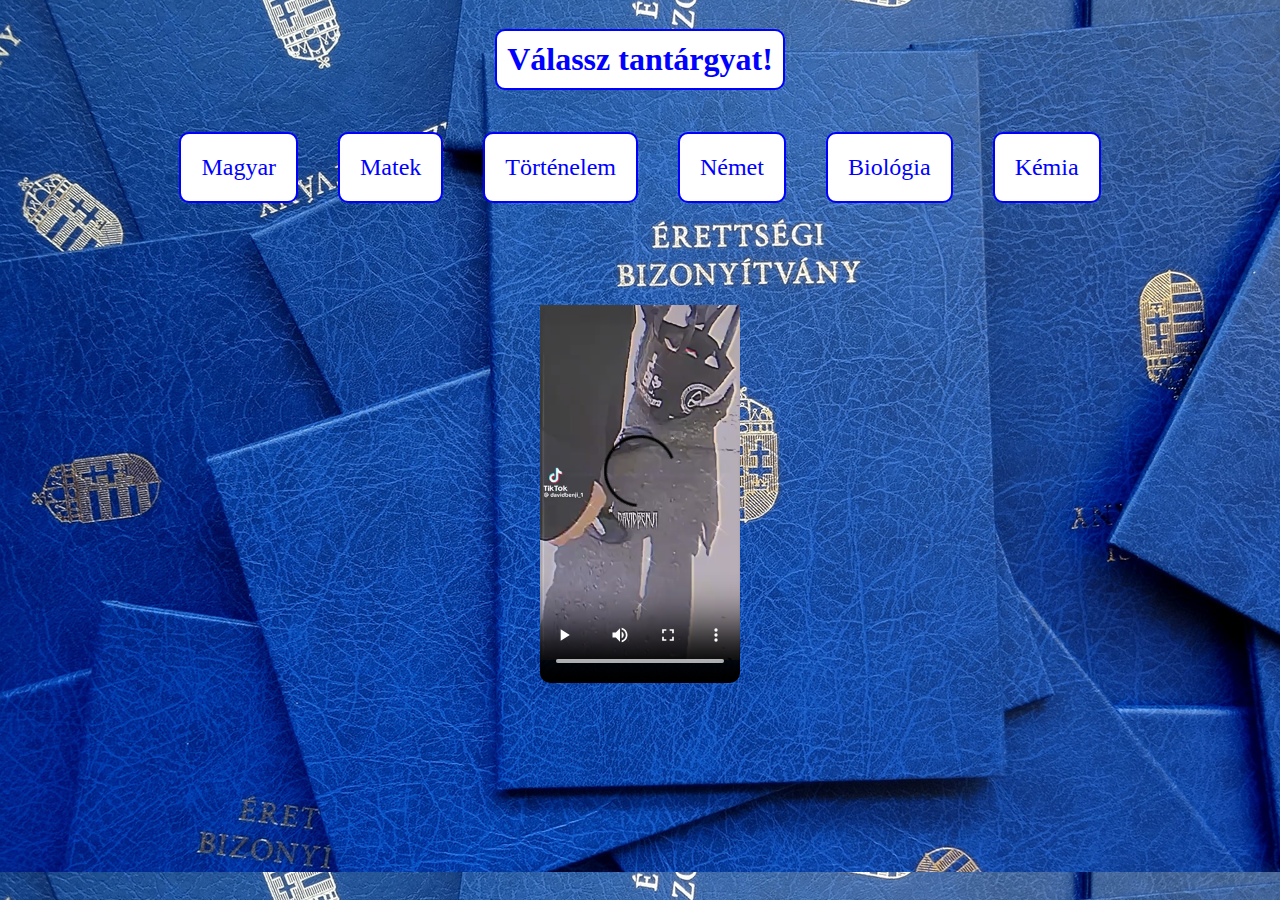
<file: index.html>
<!DOCTYPE html>
<html lang="hu">
<head>
    <meta charset="UTF-8">
    <meta name="viewport" content="width=device-width, initial-scale=1.0">
    <title>Érettségi</title>
    <link rel="stylesheet" href="style.css" type="text/css">
</head>
<body>
    <div class="container">
        <h1>Válassz tantárgyat!</h1>
    </div>
    <div class="container">
        <article><a href="magyar.html">Magyar</a></article>
        <article><a href="matek.html">Matek</a></article>
        <article><a href="töri.html">Történelem</a></article>
        <article><a href="német.html">Német</a></article>
        <article><a href="biosz.html">Biológia</a></article>
        <article><a href="kémia.html">Kémia</a></article>
    </div>
    <div class="container">
        <video src="v0f044gc0000cihgrqbc77u6qb33um5g.mp4" height="400" width="200" autoplay controls></video>
    </div>
</body>
</html>
</file>
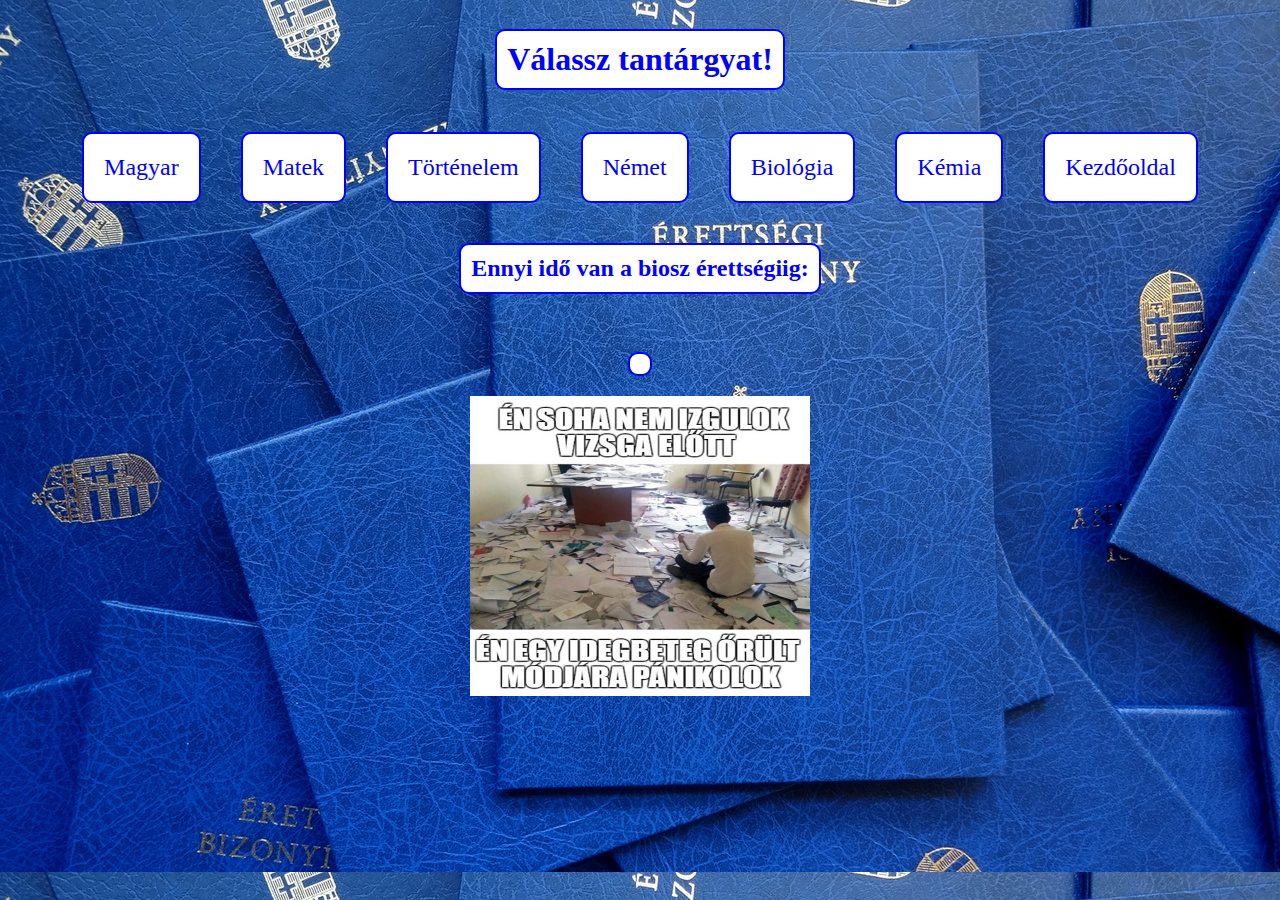
<file: biosz.html>
<!DOCTYPE html>
<html lang="hu">
<head>
    <meta charset="UTF-8">
    <meta name="viewport" content="width=device-width, initial-scale=1.0">
    <title>Biológia</title>
    <link rel="stylesheet" href="style.css" type="text/css">
</head>
<body>
    <div class="container">
        <h1>Válassz tantárgyat!</h1>
    </div>
    <div class="container">
        <article><a href="magyar.html">Magyar</a></article>
        <article><a href="matek.html">Matek</a></article>
        <article><a href="töri.html">Történelem</a></article>
        <article><a href="német.html">Német</a></article>
        <article><a href="#">Biológia</a></article>
        <article><a href="kémia.html">Kémia</a></article>
        <article><a href="index.html">Kezdőoldal</a></article>
    </div>
    <div class="container2">
        <h2>Ennyi idő van a biosz érettségiig:</h2><br>
        <h2 id="nap"></h2>
    </div>
    <script>
        // Set the date we're counting down to
        var countDownDate = new Date("May 14, 2024 08:00:00").getTime();
        
        // Update the count down every 1 second
        var x = setInterval(function() {
        
          // Get today's date and time
          var now = new Date().getTime();
        
          // Find the distance between now and the count down date
          var distance = countDownDate - now;
        
          // Time calculations for days, hours, minutes and seconds
          var days = Math.floor(distance / (1000 * 60 * 60 * 24));
          var hours = Math.floor((distance % (1000 * 60 * 60 * 24)) / (1000 * 60 * 60));
          var minutes = Math.floor((distance % (1000 * 60 * 60)) / (1000 * 60));
          var seconds = Math.floor((distance % (1000 * 60)) / 1000);
        
          // Display the result in the element with id="demo"
          document.getElementById("nap").innerHTML = days + " nap " + hours + " óra "
          + minutes + " perc " + seconds + " másodperc ";
        
          // If the count down is finished, write some text
          if (distance < 0) {
            clearInterval(x);
            document.getElementById("nap").innerHTML = "ELKEZDŐDÖTT!!!";
          }
        }, 1000);
    </script>
    <div class="container">
        <img src="biosz.jpg" height="300" width="340">
    </div>
</body>
</html>
</file>
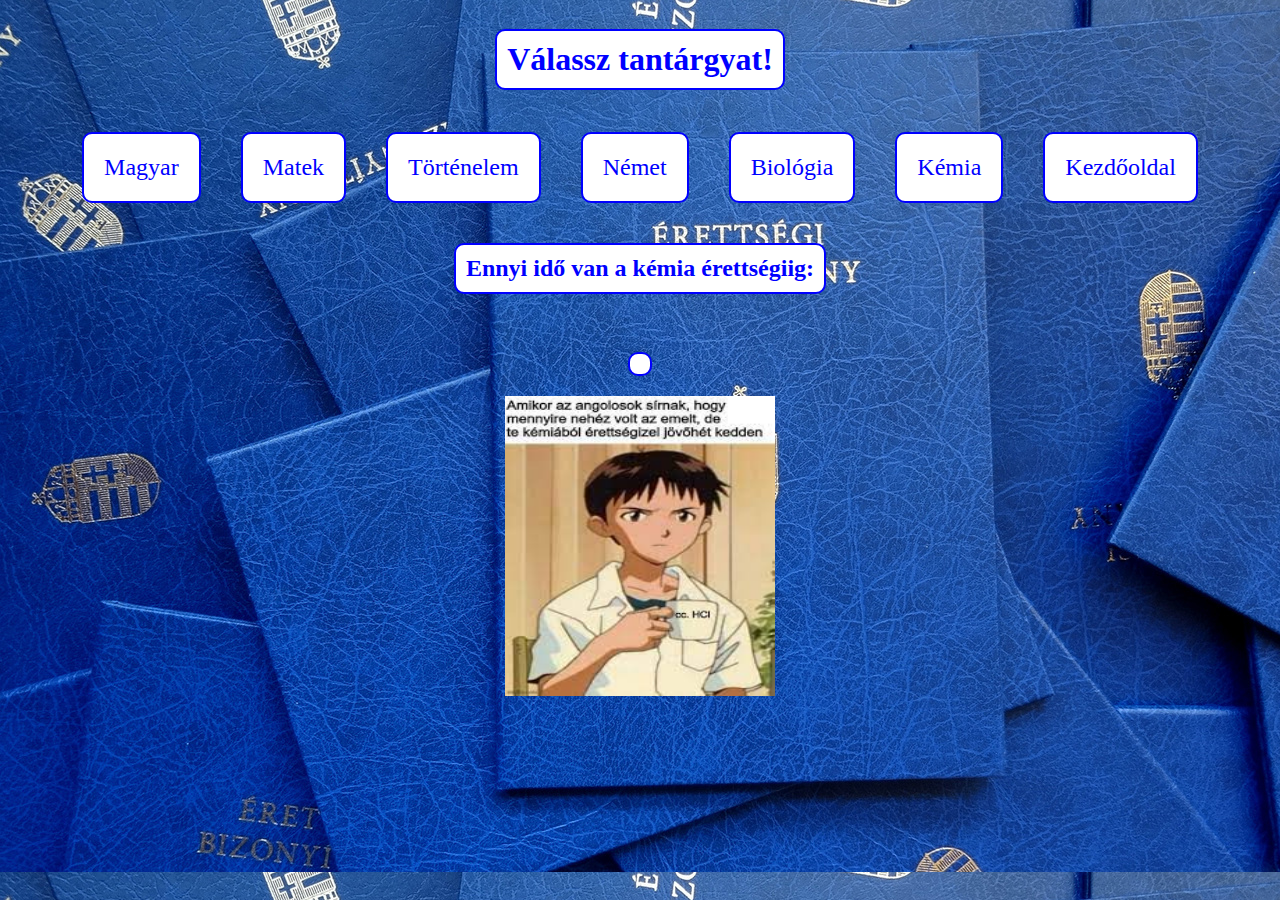
<file: kémia.html>
<!DOCTYPE html>
<html lang="hu">
<head>
    <meta charset="UTF-8">
    <meta name="viewport" content="width=device-width, initial-scale=1.0">
    <title>Kémia</title>
    <link rel="stylesheet" href="style.css" type="text/css">
</head>
<body>
    <div class="container">
        <h1>Válassz tantárgyat!</h1>
    </div>
    <div class="container">
        <article><a href="magyar.html">Magyar</a></article>
        <article><a href="matek.html">Matek</a></article>
        <article><a href="töri.html">Történelem</a></article>
        <article><a href="német.html">Német</a></article>
        <article><a href="biosz.html">Biológia</a></article>
        <article><a href="#">Kémia</a></article>
        <article><a href="index.html">Kezdőoldal</a></article>
    </div>
    <div class="container2">
        <h2>Ennyi idő van a kémia érettségiig:</h2><br>
        <h2 id="nap"></h2>
    </div>
    <script>
        // Set the date we're counting down to
        var countDownDate = new Date("May 16, 2024 08:00:00").getTime();
        
        // Update the count down every 1 second
        var x = setInterval(function() {
        
          // Get today's date and time
          var now = new Date().getTime();
        
          // Find the distance between now and the count down date
          var distance = countDownDate - now;
        
          // Time calculations for days, hours, minutes and seconds
          var days = Math.floor(distance / (1000 * 60 * 60 * 24));
          var hours = Math.floor((distance % (1000 * 60 * 60 * 24)) / (1000 * 60 * 60));
          var minutes = Math.floor((distance % (1000 * 60 * 60)) / (1000 * 60));
          var seconds = Math.floor((distance % (1000 * 60)) / 1000);
        
          // Display the result in the element with id="demo"
          document.getElementById("nap").innerHTML = days + " nap " + hours + " óra "
          + minutes + " perc " + seconds + " másodperc ";
        
          // If the count down is finished, write some text
          if (distance < 0) {
            clearInterval(x);
            document.getElementById("nap").innerHTML = "ELKEZDŐDÖTT!!!";
          }
        }, 1000);
    </script>
    <div class="container">
        <img src="kémia.jpg" height="300" width="270">
    </div>
</body>
</html>
</file>
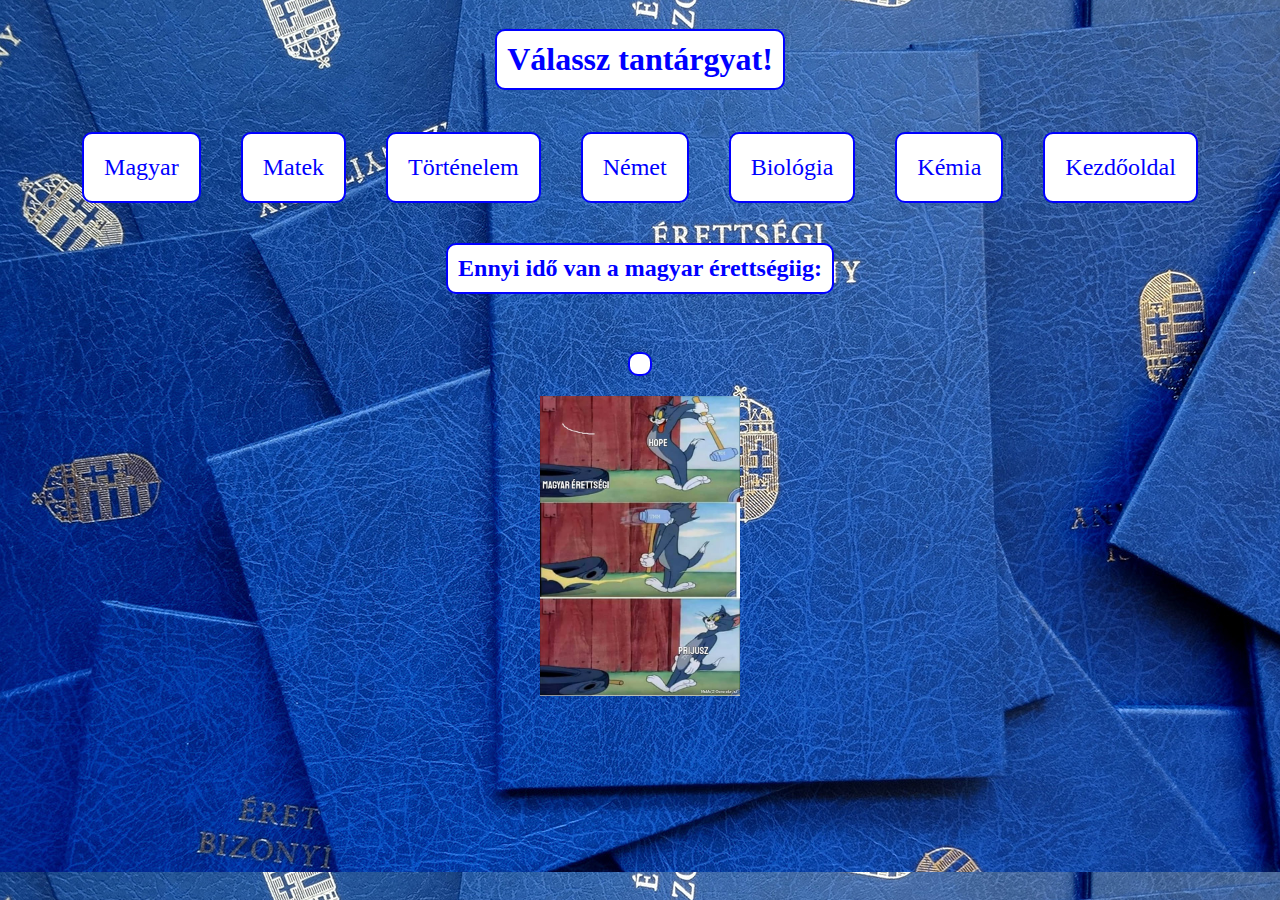
<file: magyar.html>
<!DOCTYPE html>
<html lang="hu">
<head>
    <meta charset="UTF-8">
    <meta name="viewport" content="width=device-width, initial-scale=1.0">
    <title>Magyar</title>
    <link rel="stylesheet" href="style.css" type="text/css">
</head>
<body>
    <div class="container">
        <h1>Válassz tantárgyat!</h1>
    </div>
    <div class="container">
        <article><a href="#">Magyar</a></article>
        <article><a href="matek.html">Matek</a></article>
        <article><a href="töri.html">Történelem</a></article>
        <article><a href="német.html">Német</a></article>
        <article><a href="biosz.html">Biológia</a></article>
        <article><a href="kémia.html">Kémia</a></article>
        <article><a href="index.html">Kezdőoldal</a></article>
    </div>
    <div class="container2">
        <h2>Ennyi idő van a magyar érettségiig:</h2><br>
        <h2 id="nap"></h2>
    </div>
    <script>
        // Set the date we're counting down to
        var countDownDate = new Date("May 6, 2024 09:00:00").getTime();
        
        // Update the count down every 1 second
        var x = setInterval(function() {
        
          // Get today's date and time
          var now = new Date().getTime();
        
          // Find the distance between now and the count down date
          var distance = countDownDate - now;
        
          // Time calculations for days, hours, minutes and seconds
          var days = Math.floor(distance / (1000 * 60 * 60 * 24));
          var hours = Math.floor((distance % (1000 * 60 * 60 * 24)) / (1000 * 60 * 60));
          var minutes = Math.floor((distance % (1000 * 60 * 60)) / (1000 * 60));
          var seconds = Math.floor((distance % (1000 * 60)) / 1000);
        
          // Display the result in the element with id="demo"
          document.getElementById("nap").innerHTML = days + " nap " + hours + " óra "
          + minutes + " perc " + seconds + " másodperc ";
        
          // If the count down is finished, write some text
          if (distance < 0) {
            clearInterval(x);
            document.getElementById("nap").innerHTML = "ELKEZDŐDÖTT!!!";
          }
        }, 1000);
    </script>
    <div class="container">
        <img src="magyar.jpg" height="300" width="200">
    </div>
</body>
</html>
</file>
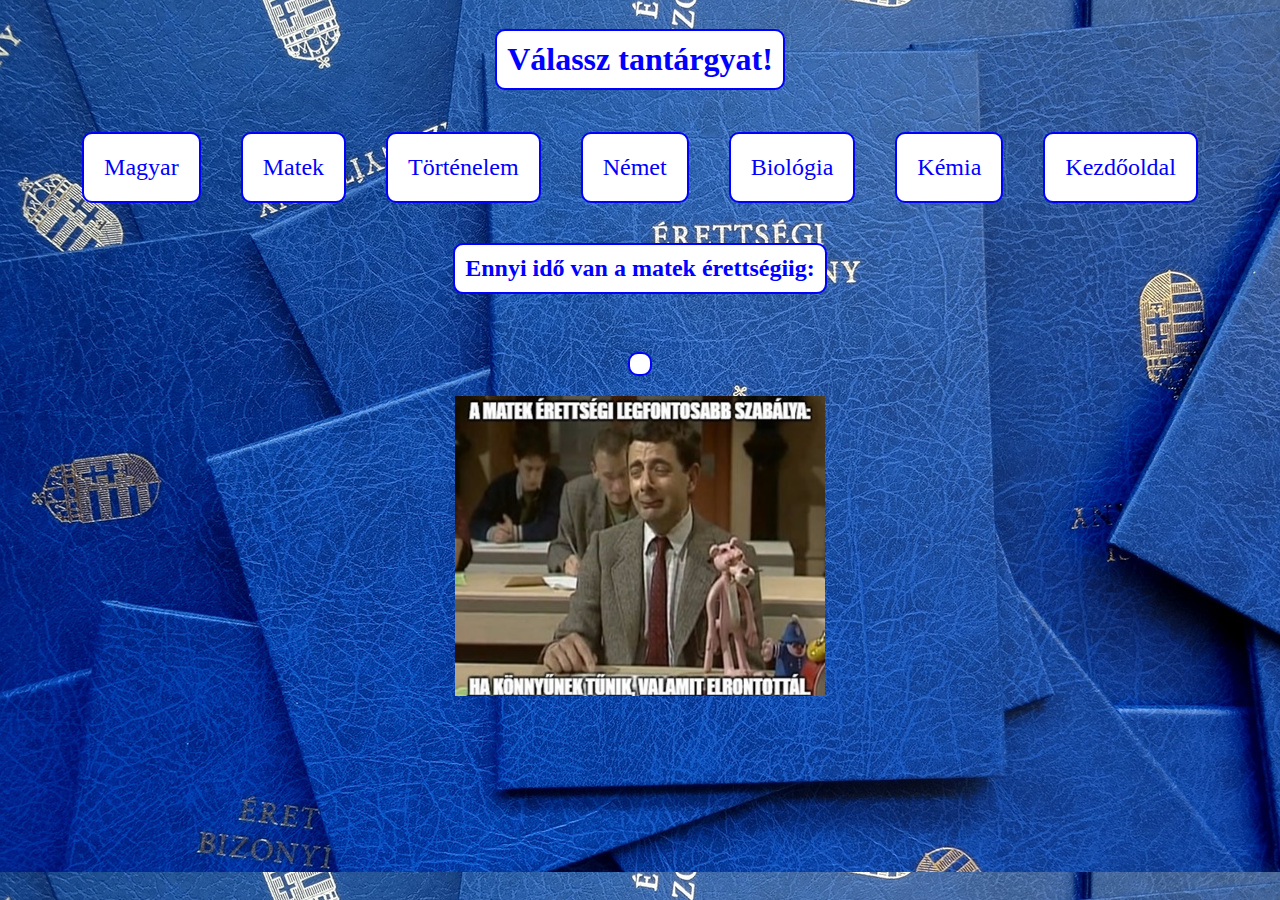
<file: matek.html>
<!DOCTYPE html>
<html lang="hu">
<head>
    <meta charset="UTF-8">
    <meta name="viewport" content="width=device-width, initial-scale=1.0">
    <title>Matek</title>
    <link rel="stylesheet" href="style.css" type="text/css">
</head>
<body>
    <div class="container">
        <h1>Válassz tantárgyat!</h1>
    </div>
    <div class="container">
        <article><a href="magyar.html">Magyar</a></article>
        <article><a href="#">Matek</a></article>
        <article><a href="töri.html">Történelem</a></article>
        <article><a href="német.html">Német</a></article>
        <article><a href="biosz.html">Biológia</a></article>
        <article><a href="kémia.html">Kémia</a></article>
        <article><a href="index.html">Kezdőoldal</a></article>
    </div>
    <div class="container2">
        <h2>Ennyi idő van a matek érettségiig:</h2><br>
        <h2 id="nap"></h2>
    </div>
    <script>
        // Set the date we're counting down to
        var countDownDate = new Date("May 7, 2024 09:00:00").getTime();
        
        // Update the count down every 1 second
        var x = setInterval(function() {
        
          // Get today's date and time
          var now = new Date().getTime();
        
          // Find the distance between now and the count down date
          var distance = countDownDate - now;
        
          // Time calculations for days, hours, minutes and seconds
          var days = Math.floor(distance / (1000 * 60 * 60 * 24));
          var hours = Math.floor((distance % (1000 * 60 * 60 * 24)) / (1000 * 60 * 60));
          var minutes = Math.floor((distance % (1000 * 60 * 60)) / (1000 * 60));
          var seconds = Math.floor((distance % (1000 * 60)) / 1000);
        
          // Display the result in the element with id="demo"
          document.getElementById("nap").innerHTML = days + " nap " + hours + " óra "
          + minutes + " perc " + seconds + " másodperc ";
        
          // If the count down is finished, write some text
          if (distance < 0) {
            clearInterval(x);
            document.getElementById("nap").innerHTML = "ELKEZDŐDÖTT!!!";
          }
        }, 1000);
    </script>
    <div class="container">
        <img src="matek.jpg" height="300" width="370">
    </div>
</body>
</html>
</file>
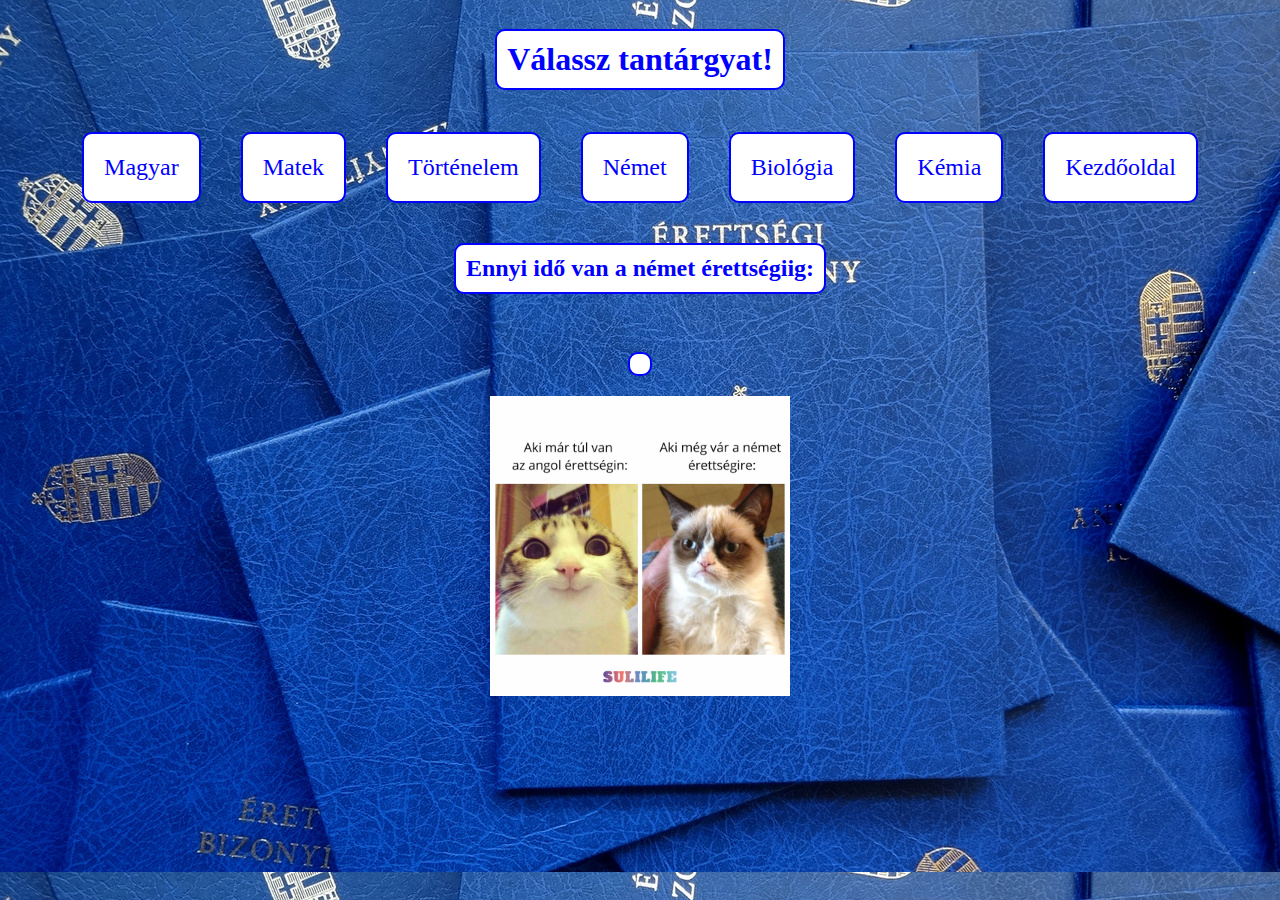
<file: német.html>
<!DOCTYPE html>
<html lang="hu">
<head>
    <meta charset="UTF-8">
    <meta name="viewport" content="width=device-width, initial-scale=1.0">
    <title>Német</title>
    <link rel="stylesheet" href="style.css" type="text/css">
</head>
<body>
    <div class="container">
        <h1>Válassz tantárgyat!</h1>
    </div>
    <div class="container">
        <article><a href="magyar.html">Magyar</a></article>
        <article><a href="matek.html">Matek</a></article>
        <article><a href="töri.html">Történelem</a></article>
        <article><a href="#">Német</a></article>
        <article><a href="biosz.html">Biológia</a></article>
        <article><a href="kémia.html">Kémia</a></article>
        <article><a href="index.html">Kezdőoldal</a></article>
    </div>
    <div class="container2">
        <h2>Ennyi idő van a német érettségiig:</h2><br>
        <h2 id="nap"></h2>
    </div>
    <script>
        // Set the date we're counting down to
        var countDownDate = new Date("May 10, 2024 09:00:00").getTime();
        
        // Update the count down every 1 second
        var x = setInterval(function() {
        
          // Get today's date and time
          var now = new Date().getTime();
        
          // Find the distance between now and the count down date
          var distance = countDownDate - now;
        
          // Time calculations for days, hours, minutes and seconds
          var days = Math.floor(distance / (1000 * 60 * 60 * 24));
          var hours = Math.floor((distance % (1000 * 60 * 60 * 24)) / (1000 * 60 * 60));
          var minutes = Math.floor((distance % (1000 * 60 * 60)) / (1000 * 60));
          var seconds = Math.floor((distance % (1000 * 60)) / 1000);
        
          // Display the result in the element with id="demo"
          document.getElementById("nap").innerHTML = days + " nap " + hours + " óra "
          + minutes + " perc " + seconds + " másodperc ";
        
          // If the count down is finished, write some text
          if (distance < 0) {
            clearInterval(x);
            document.getElementById("nap").innerHTML = "ELKEZDŐDÖTT!!!";
          }
        }, 1000);
    </script>
    <div class="container">
        <img src="német.png" height="300" width="300">
    </div>
</body>
</html>
</file>
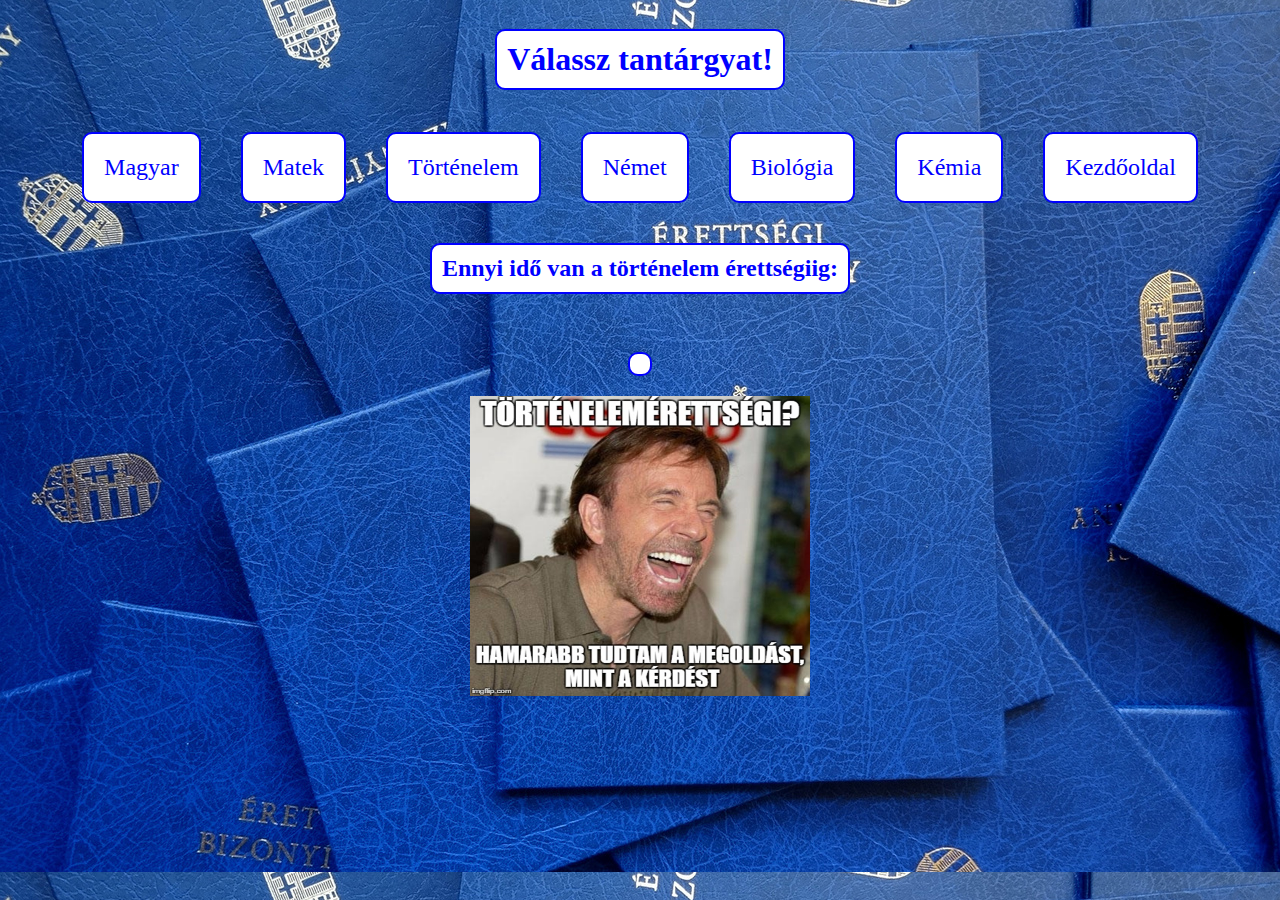
<file: töri.html>
<!DOCTYPE html>
<html lang="hu">
<head>
    <meta charset="UTF-8">
    <meta name="viewport" content="width=device-width, initial-scale=1.0">
    <title>Történelem</title>
    <link rel="stylesheet" href="style.css" type="text/css">
</head>
<body>
    <div class="container">
        <h1>Válassz tantárgyat!</h1>
    </div>
    <div class="container">
        <article><a href="magyar.html">Magyar</a></article>
        <article><a href="matek.html">Matek</a></article>
        <article><a href="#">Történelem</a></article>
        <article><a href="német.html">Német</a></article>
        <article><a href="biosz.html">Biológia</a></article>
        <article><a href="kémia.html">Kémia</a></article>
        <article><a href="index.html">Kezdőoldal</a></article>
    </div>
    <div class="container2">
        <h2>Ennyi idő van a történelem érettségiig:</h2><br>
        <h2 id="nap"></h2>
    </div>
    <script>
        // Set the date we're counting down to
        var countDownDate = new Date("May 8, 2024 09:00:00").getTime();
        
        // Update the count down every 1 second
        var x = setInterval(function() {
        
          // Get today's date and time
          var now = new Date().getTime();
        
          // Find the distance between now and the count down date
          var distance = countDownDate - now;
        
          // Time calculations for days, hours, minutes and seconds
          var days = Math.floor(distance / (1000 * 60 * 60 * 24));
          var hours = Math.floor((distance % (1000 * 60 * 60 * 24)) / (1000 * 60 * 60));
          var minutes = Math.floor((distance % (1000 * 60 * 60)) / (1000 * 60));
          var seconds = Math.floor((distance % (1000 * 60)) / 1000);
        
          // Display the result in the element with id="demo"
          document.getElementById("nap").innerHTML = days + " nap " + hours + " óra "
          + minutes + " perc " + seconds + " másodperc ";
        
          // If the count down is finished, write some text
          if (distance < 0) {
            clearInterval(x);
            document.getElementById("nap").innerHTML = "ELKEZDŐDÖTT!!!";
          }
        }, 1000);
    </script>
    <div class="container">
        <img src="töri.jpg" height="300" width="340">
    </div>
</body>
</html>
</file>
<file: style.css>
*{box-sizing: border-box;}

body{
    background-image: url(bg.jpg);
}

.container{
    display: flex;
    flex-wrap: wrap;
    justify-content: center;
    align-items: center;
}

.container2{
    display: flex;
    flex-wrap: wrap;
    justify-content: center;
    align-items: center;
    flex-direction: column;
}

article{
    background-color: white;
}

a{
    color: blue;
    text-decoration: none;
    font-size: 1.5em;
}

article{
    padding: 20px;
    margin: 20px;
    border-radius: 10px;
    border: 2px solid blue;
}

article:hover{
    background-color: rgb(158, 251, 251);
}

h1,h2{
    background-color: white;
    color: blue;
    padding: 10px;
    border-radius: 10px;
    border: 2px solid blue;
}

video{
    margin-top: 60px;
    border-radius: 10px;
}
</file>
